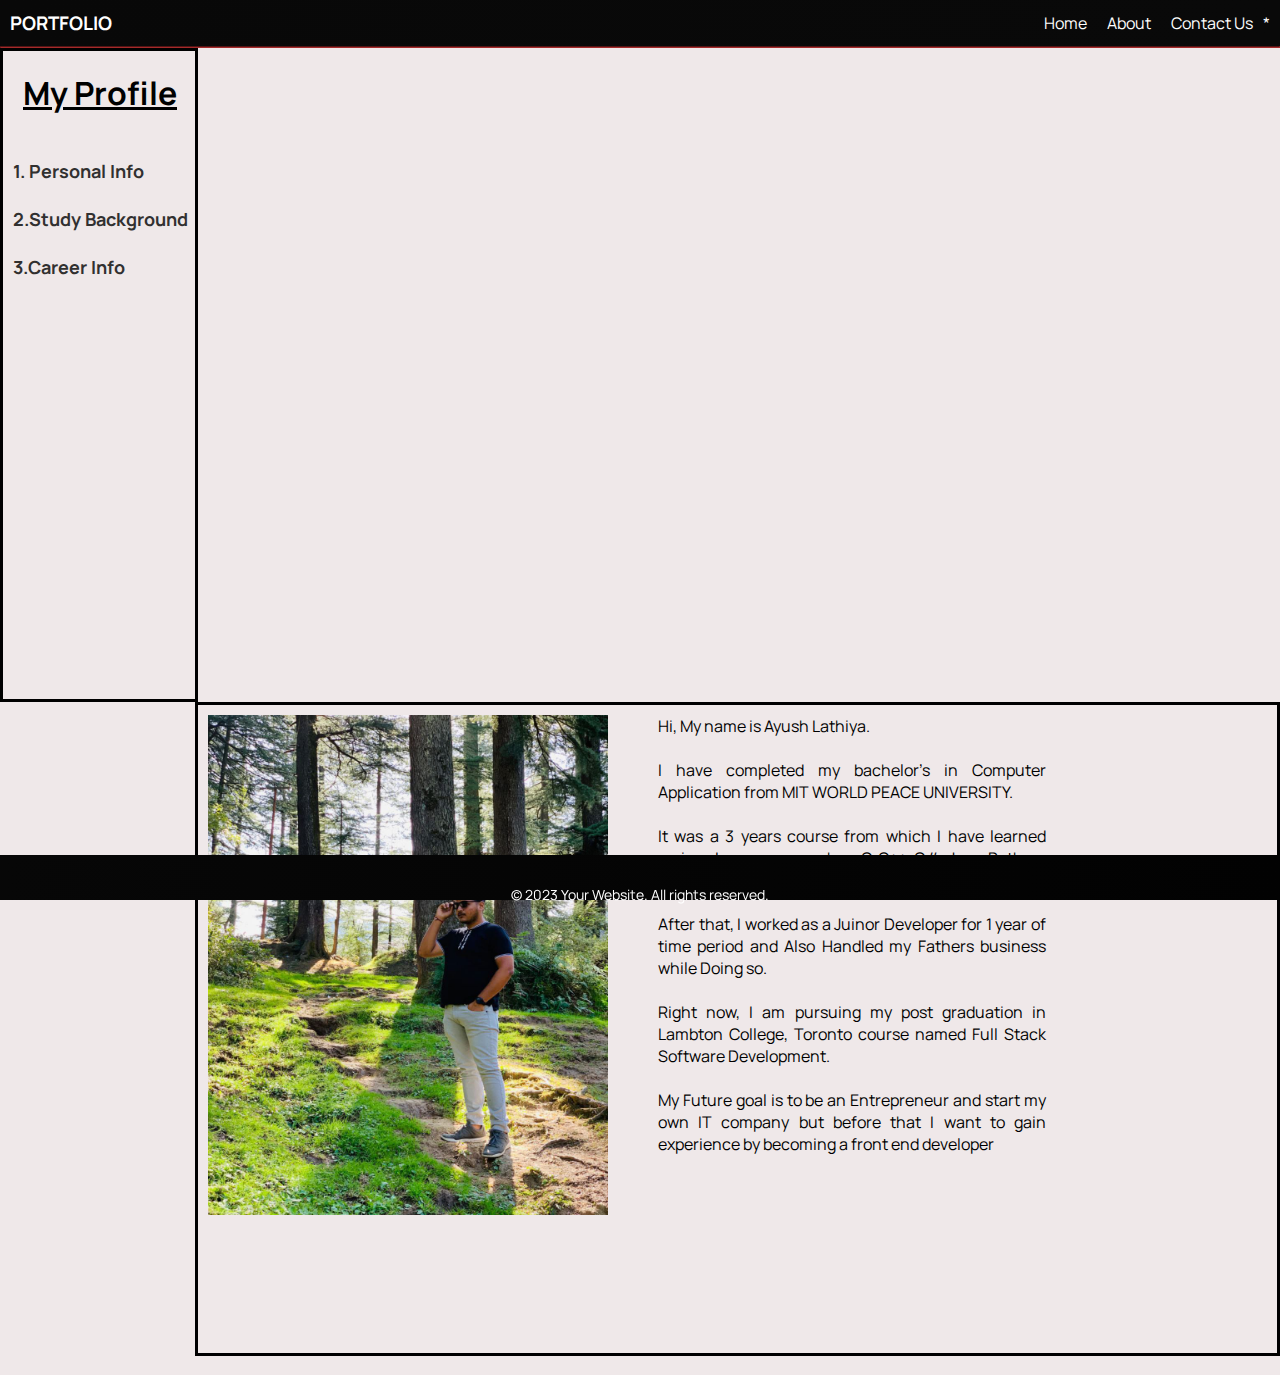
<file: html/index.html>
<!DOCTYPE html>
<html>
  <head>
    <meta charset="UTF-8" />
    <meta http-equiv="X-UA-Compatible" content="IE=edge" />
    <meta name="viewport" content="width=device-width, initial-scale=1.0" />
    <link rel="preconnect" href="https://fonts.googleapis.com" />
    <link rel="preconnect" href="https://fonts.gstatic.com" crossorigin />
    <link
      href="https://fonts.googleapis.com/css2?family=Manrope:wght@500&display=swap"
      rel="stylesheet"
    />
    <link rel="stylesheet" href="../css/main.css" />
    <title>PORTFOLIO</title>
  </head>
  <body style="background-color: rgb(239, 232, 233)">
    <header>
      <nav class="container">
        <h3>
          <a href="main.html" style="color: white">PORTFOLIO</a>
        </h3>
        <ul class="nav-list">
          <li><a href="index.html">Home</a></li>
          <li><a href="about.html">About</a></li>
          <li><a href="#contactus">Contact Us</a></li>
          *
        </ul>
      </nav>
    </header>
    <hr style="border-color: brown" />
    <div class="left-div">
      <div
        style="
          margin-top: 20px;
          margin-left: 20px;
          font-size: 32px;
          color: black;
          text-decoration: underline;
        "
      >
        <b>My Profile<br /></b><br />
      </div>
      <a href="main.html" class="left-div-content" target="c1"
        ><b>1. Personal Info</b></a
      >
      <a href="school.html" class="left-div-content" target="c1"
        ><br /><b>2.Study Background</b></a
      >
      <a href="career.html" class="left-div-content" target="c1"
        ><br /><b>3.Career Info</b></a
      >
    </div>
    <div class="center-div">
      <!-- <h3 style="margin-top:0.1px;margin-left:2px;margin-right:2px;background-color:lightyellow;height:30px;border:solid;border-color:brown;border-width:2.5px">
	 <a href="All.html" style="color:brown;margin-left:10px">All</a>
	 <a href="Images.html" style="color:brown;text-align:center;Padding-left:50px">Images</a>
	 <a href="Maps.html" style="color:brown;text-align:center;Padding-left:50px">Maps</a>
	 <a href="Shopping.html" style="color:brown;text-align:center;Padding-left:50px">Shopping</a>
	 <a href="More.html" style="color:brown;text-align:center;Padding-left:50px">More</a>
	 <a href="Setting.html" style="color:brown;text-align:center;Padding-left:50px">Setting</a>	 
	 </h3> -->
      <center>
        <iframe name="c1" src="main.html" class="inner-div"></iframe>
      </center>
    </div>
    <footer>
      <div class="container">
        <div class="footer-content">
          <p>&copy; 2023 Your Website. All rights reserved.</p>
          <ul class="footer-links"></ul>
        </div>
      </div>
    </footer>
  </body>
</html>
</file>
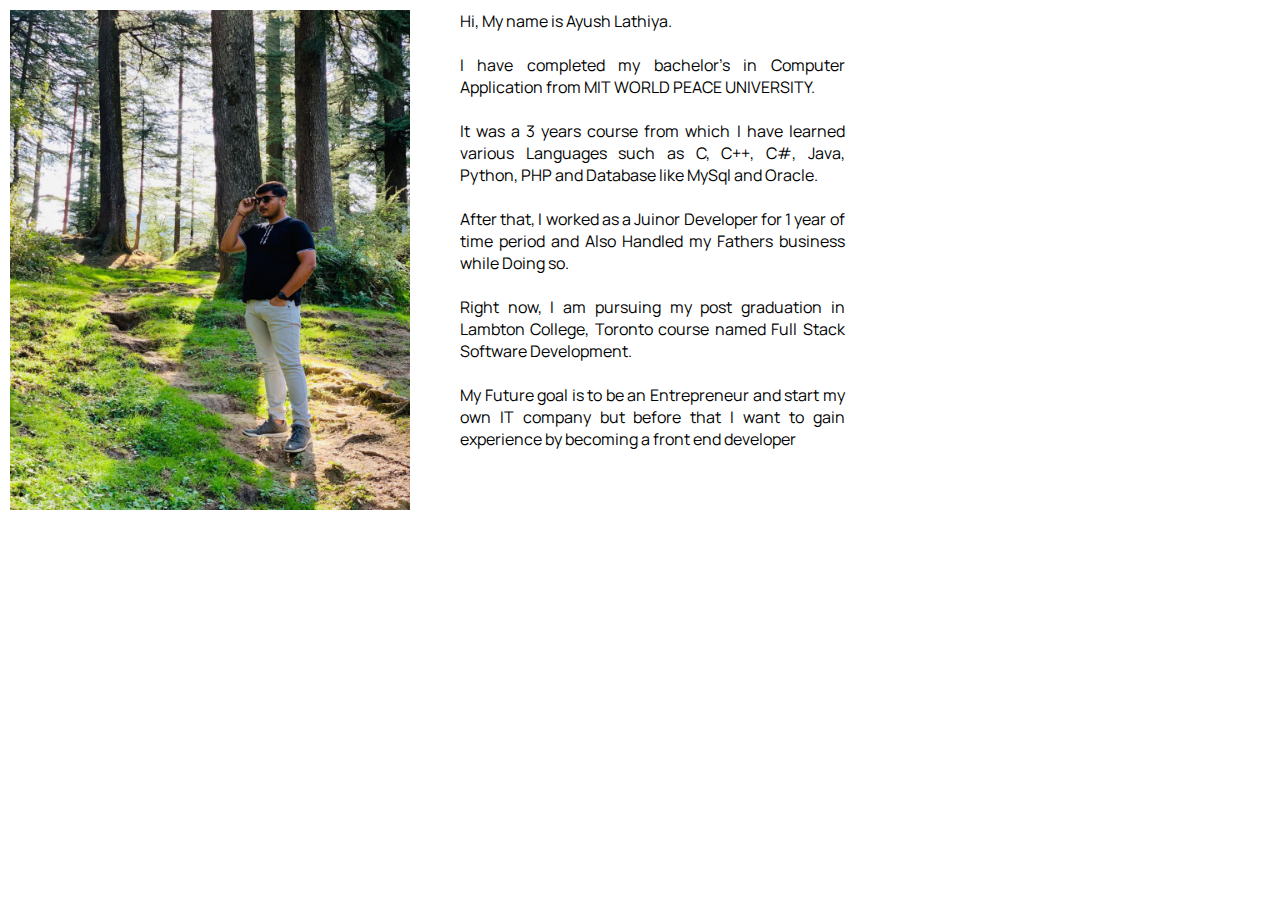
<file: html/main.html>
<!DOCTYPE html>
<html lang="en">
  <head>
    <meta charset="UTF-8" />
    <meta http-equiv="X-UA-Compatible" content="IE=edge" />
    <meta name="viewport" content="width=device-width, initial-scale=1.0" />
    <link rel="preconnect" href="https://fonts.googleapis.com" />
    <link rel="preconnect" href="https://fonts.gstatic.com" crossorigin />
    <link
      href="https://fonts.googleapis.com/css2?family=Manrope:wght@500&display=swap"
      rel="stylesheet"
    />
    <link rel="stylesheet" href="../css/main.css" />
    <title>PORTFOLIO</title>
  </head>
  <body>
    <!-- <header >
      <nav class="container">
        <h3>
          <a href="index.html" style="color: white"> Portfolio</a>
        </h3>
        <ul class="nav-list">
          <li><a href="index.html">Home</a></li>
          <li><a href="about.html">About</a></li>
          <li><a href="contactus.html">Contact Us</a></li>
        </ul>
      </nav>
    </header> -->

    <main class="container row">
      <section class="col-8">
        <figure style="width: 100%">
          <div style="float: left; margin-right: 50px;">
            <img src="../imgs/IMG.jpeg" width="400px" alt="Trulli" />
          </div>
          <figcaption>
            Hi, My name is Ayush Lathiya. 
            <br />
            <br />
            I have completed my bachelor’s in Computer Application from MIT WORLD PEACE UNIVERSITY.
            <br />
            <br />
            It was a 3 years course from which I have learned various Languages such as C, C++, C#, Java, Python, PHP and Database like MySql and Oracle.
            <br />
            <br />
            After that, I worked as a Juinor Developer for 1 year of time period and Also Handled my Fathers business while Doing so.
            <br />
            <br />
            Right now, I am pursuing my post graduation in Lambton College,
            Toronto course named Full Stack Software Development.
            <br /><br />
            My Future goal is to be an Entrepreneur and start my own IT company but before that I want to gain experience by becoming a front end developer
            <br />
          </figcaption>
        </figure>
      </section>
    </main>
  </body>
</html>
</file>
<file: css/main.css>
* {
  font-family: "Manrope", sans-serif;
  margin: 0;
}
main {
  margin-bottom: 100px;
}
a {
  text-decoration: none;
}

li {
  list-style: none;
}
ul li a {
  margin-top: 15px;
}
.container {
  padding: 10px 10px;
}

.left-div {
   float:left;
   border:solid;
   height:648px;
   width:15%;;
}

.left-div-content {
  float:left;
  margin-top:0.1px;
  color:rgb(49, 48, 48);
  text-align: left;
  /* padding:20px; */
  margin-left:10px;
  font-size:18px
}

.center-div {
  float:right;
  border:solid;
  height:648px;
  width:84.3%
}

.inner-div { 
  height:650px;
  width:34cm;
  border:0px;
  padding-bottom:15px
}

.d-flex {
  display: flex;
  justify-content: space-between;
  align-items: center;
}

.text-justify {
  text-align: justify;
}

.text-center {
  text-align: center;
}

figcaption {
  text-align: justify;
}

.m-auto {
  margin: auto;
}
.p-0 {
  padding: 0px;
}

.row {
  display: grid;
  grid-template-columns: repeat(12, 1fr);
  gap: 1rem;
}

.col {
  padding: 1rem;
  text-align: center;
}

.col-1 {
  grid-column: span 1;
}

.col-2 {
  grid-column: span 2;
}

.col-3 {
  grid-column: span 3;
}

.col-4 {
  grid-column: span 4;
}

.col-5 {
  grid-column: span 5;
}

.col-6 {
  grid-column: span 6;
}

.col-7 {
  grid-column: span 7;
}

.col-8 {
  grid-column: span 8;
}

.col-9 {
  grid-column: span 9;
}

.col-10 {
  grid-column: span 10;
}

.col-11 {
  grid-column: span 11;
}

.col-12 {
  grid-column: span 12;
}
/* Navbar Csss */
nav {
  display: flex;
  justify-content: space-between;
  align-items: center;
  color: white;
  background: linear-gradient(to right, #080808, rgb(9, 9, 9));
}
.nav-list {
  display: flex;
  justify-content: flex-end;
  list-style: none;
}
.nav-list li {
  margin: 0 10px;
}
.nav-list li a {
  color: white;
}

/* Main Css */

/* Footer Css */
footer {
  position: fixed;
  height: 5px;
  bottom: 0;
  width: 100%;
  padding: 20px 0;
  color: #fff;
  font-size: 14px;
  /* text-align: center; */
  background: linear-gradient(to right, #070707, rgb(2, 2, 2));
}

.footer-content {
  display: flex;
  flex-direction: column;
  align-items: center;
  /* text-align: center; */
  margin-bottom: 10px;
}

.footer-links {
  list-style-type: none;
  padding: 0;
  margin-top: 10px;
}

.footer-links li {
  display: inline-block;
  margin: 0 5px;
}

.footer-links li a {
  color: #fff;
  text-decoration: none;
}

.footer-links li a:hover {
  text-decoration: underline;
}
img {
  height: 500px;
}
/* Extra small devices (phones, 600px and down) */
@media only screen and (max-width: 600px) {
  img {
    height: 500px;
    width: 340px;
  }
  .col-8 {
    grid-column: span 12;
  }
  .col-4 {
    grid-column: span 12;
  }
  figcaption {
    font-size: 14px;
  }
  h4{
    font-size: 16px;
  }
}
/* Small devices (portrait tablets and large phones, 600px and up) */
@media only screen and (min-width: 600px) and (max-width: 767px) {
  img {
    height: 170px;
    width: 170px;
  }
}

/* Medium devices (landscape tablets, 768px and up) */
@media only screen and (min-width: 768px) and (max-width: 1024px) {
  img {
    height: 500px;
    width: 400px;
  }
}
</file>
